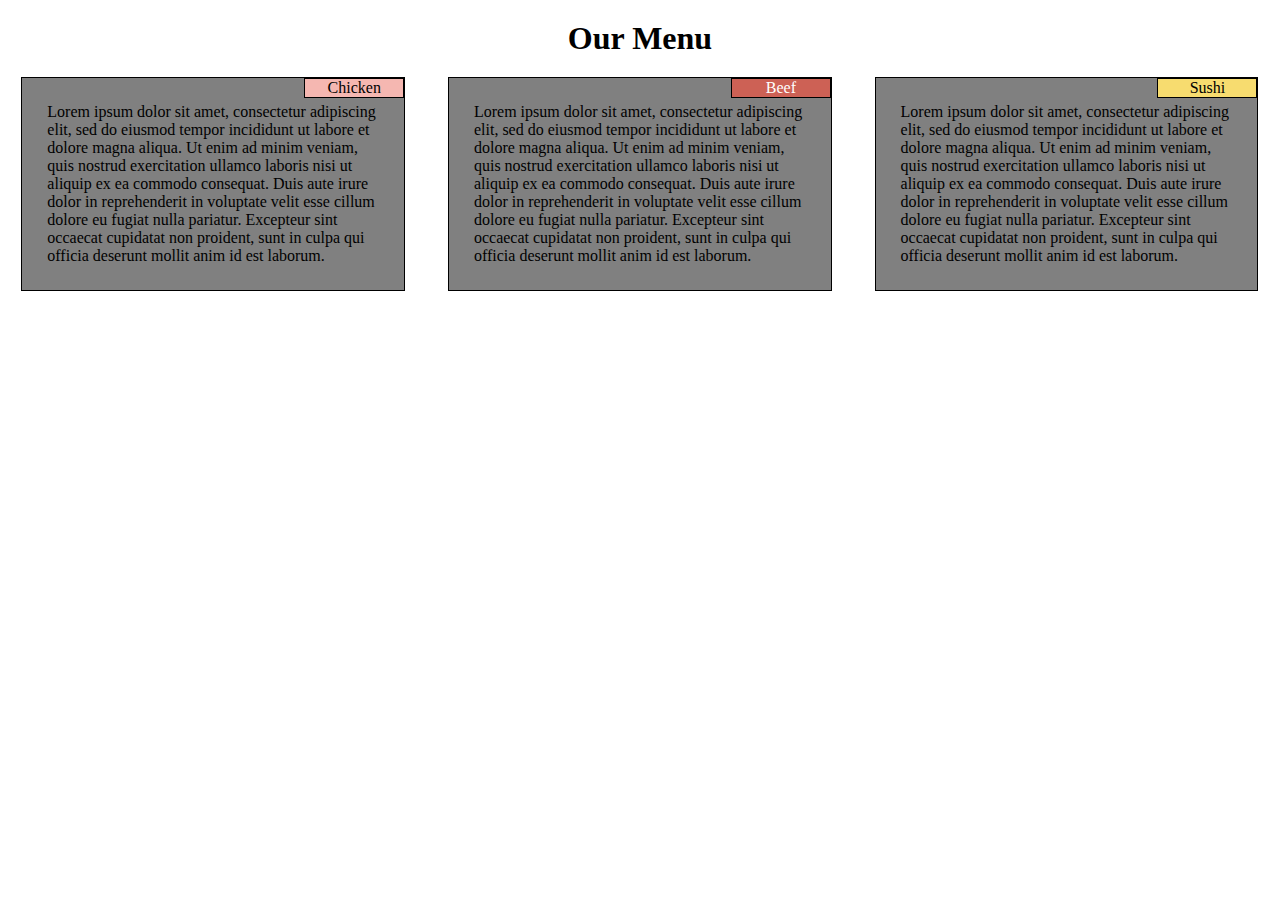
<file: module2-solution/index.html>
<!DOCTYPE html>
<html>
<head>
	<title>Assignment Solution for Module 2 by Pedro</title>
	<link rel="stylesheet" href="css/style.css">
</head>
<body>

	<!-- title? h1 -->
<h1>Our Menu</h1>

<div id="row">

	<div class="col-lg-4 col-md-6" >
		<div class="section" id="section1">
			<div id="chicken" class="title">Chicken</div>
			<article>
			Lorem ipsum dolor sit amet, consectetur adipiscing elit, sed do eiusmod tempor incididunt ut labore et dolore magna aliqua. Ut enim ad minim veniam, quis nostrud exercitation ullamco laboris nisi ut aliquip ex ea commodo consequat. Duis aute irure dolor in reprehenderit in voluptate velit esse cillum dolore eu fugiat nulla pariatur. Excepteur sint occaecat cupidatat non proident, sunt in culpa qui officia deserunt mollit anim id est laborum.
			</article>
		</div>
	</div>
	<div class="col-lg-4 col-md-6" >
		<div class="section" id="section2">
			<div id="beef" class="title">Beef</div>
			<article>
			Lorem ipsum dolor sit amet, consectetur adipiscing elit, sed do eiusmod tempor incididunt ut labore et dolore magna aliqua. Ut enim ad minim veniam, quis nostrud exercitation ullamco laboris nisi ut aliquip ex ea commodo consequat. Duis aute irure dolor in reprehenderit in voluptate velit esse cillum dolore eu fugiat nulla pariatur. Excepteur sint occaecat cupidatat non proident, sunt in culpa qui officia deserunt mollit anim id est laborum.
			</article>
		</div>
	</div>
	<div class="col-lg-4 col-md-12" >
		<div class="section" id="section3">
			<div id="sushi" class="title">Sushi</div>
			<article>
			Lorem ipsum dolor sit amet, consectetur adipiscing elit, sed do eiusmod tempor incididunt ut labore et dolore magna aliqua. Ut enim ad minim veniam, quis nostrud exercitation ullamco laboris nisi ut aliquip ex ea commodo consequat. Duis aute irure dolor in reprehenderit in voluptate velit esse cillum dolore eu fugiat nulla pariatur. Excepteur sint occaecat cupidatat non proident, sunt in culpa qui officia deserunt mollit anim id est laborum.
			</article>
		</div>	
	</div>

</body>
</html>
</file>
<file: module2-solution/css/style.css>
*{
	margin: 0;
	padding: 0;
	box-sizing: border-box;
}

h1{
	text-align: center;
	margin: 20px;
}


.title {
	position: absolute;
	top: 0;
	right:0;
	width: 100px;
	text-align: center;
	border: 1px solid black;
}
article{
	
	padding: 25px;

}

.section {	
	background-color: gray;
	border: 1px solid black;
	position: relative;
	width: 90%;
	margin-right: auto;
    margin-left: auto;

}

#chicken{
	background-color: #F5B7B1;
}

#beef{
	background-color: #CD6155;
	color: white;
}

#sushi{
	background-color: #F7DC6F ; 
}


* Simple Responsive Framework. */
.row {
  width: 100%;
}
/* Large devices */
@media (min-width: 1200px) {
  .col-lg-1, .col-lg-2, .col-lg-3, .col-lg-4, .col-lg-5, .col-lg-6, .col-lg-7, .col-lg-8, .col-lg-9, .col-lg-10, .col-lg-11, .col-lg-12 {
    float: left;
    
  }
  .col-lg-1 {
    width: 8.33%;
  }
  .col-lg-2 {
    width: 16.66%;
  }
  .col-lg-3 {
    width: 25%;
  }
  .col-lg-4 {
    width: 33.33%;
  }
  .col-lg-5 {
    width: 41.66%;
  }
  .col-lg-6 {
    width: 50%;
  }
  .col-lg-7 {
    width: 58.33%;
  }
  .col-lg-8 {
    width: 66.66%;
  }
  .col-lg-9 {
    width: 74.99%;
  }
  .col-lg-10 {
    width: 83.33%;
  }
  .col-lg-11 {
    width: 91.66%;
  }
  .col-lg-12 {
    width: 100%;
  }
}
/* Medium devices */
@media (min-width: 950px) and (max-width: 1199px) {
  .col-md-1, .col-md-2, .col-md-3, .col-md-4, .col-md-5, .col-md-6, .col-md-7, .col-md-8, .col-md-9, .col-md-10, .col-md-11, .col-md-12 {
    float: left;
    
  }
  .col-md-1 {
    width: 8.33%;
  }
  .col-md-2 {
    width: 16.66%;
  }
  .col-md-3 {
    width: 25%;
  }
  .col-md-4 {
    width: 33.33%;
  }
  .col-md-5 {
    width: 41.66%;
  }
  .col-md-6 {
    width: 50%;
  }
  .col-md-7 {
    width: 58.33%;
  }
  .col-md-8 {
    width: 66.66%;
  }
  .col-md-9 {
    width: 74.99%;
  }
  .col-md-10 {
    width: 83.33%;
  }
  .col-md-11 {
    width: 91.66%;
  }
  .col-md-12 {
    width: 100%;
  }
  #section3{
  	width: 95%;
  	margin-top: 30px;
  }
}


@media(max-width: 767px){
	.section{
		margin-top: 30px;
	}
}
</file>
